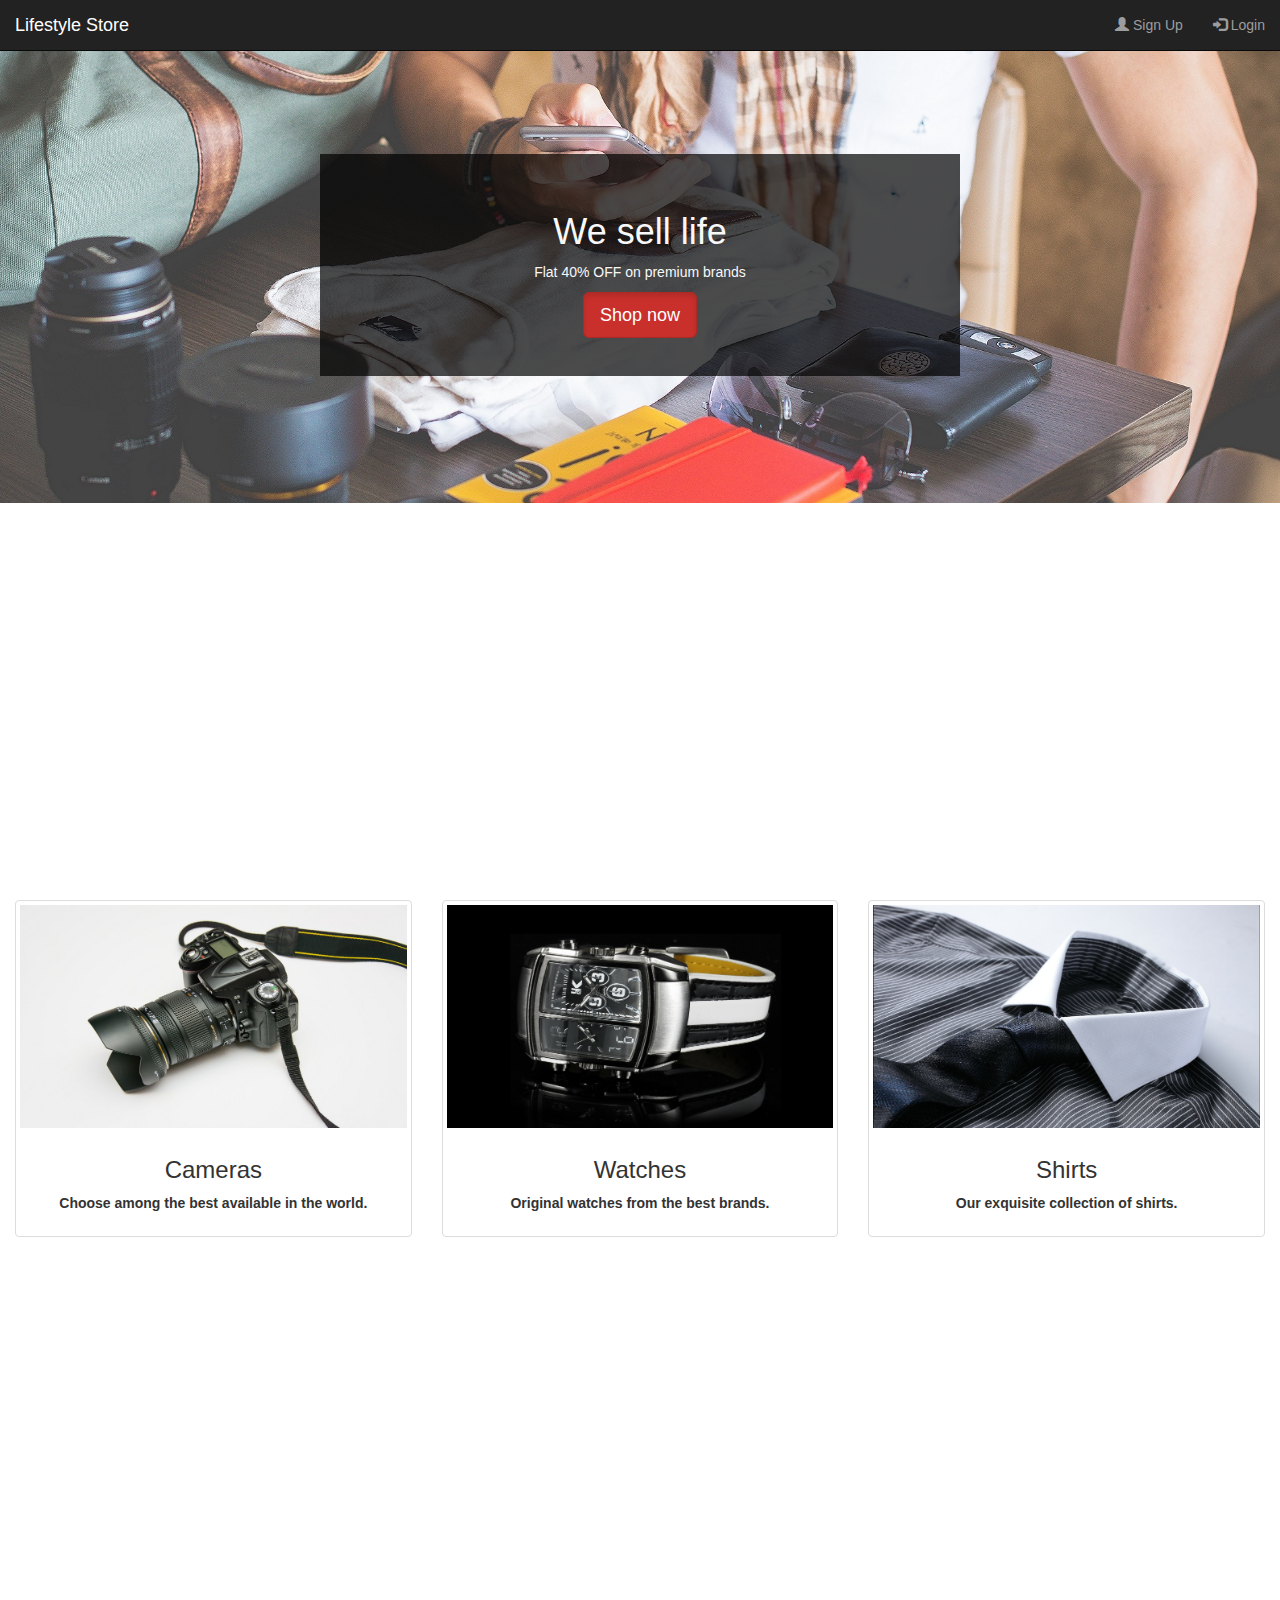
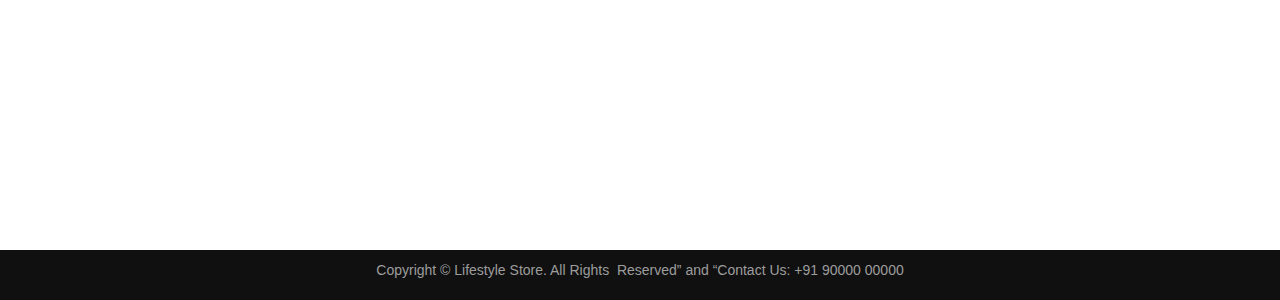
<file: index.html>
<!DOCTYPE html>
<html><head> 
         <link rel="stylesheet" href="https://maxcdn.bootstrapcdn.com/bootstrap/3.3.7/css/bootstrap.min.css" >
    <!--jQuery library--> 
    <script src="https://ajax.googleapis.com/ajax/libs/jquery/1.12.4/jquery.min.js"></script>
    <!--Latest compiled and minified JavaScript--> 
    <script src="https://maxcdn.bootstrapcdn.com/bootstrap/3.3.7/js/bootstrap.min.js"></script>
    <meta name="viewport" content="width=device-width, initial-scale=1">
    
    <title>Lifestyle Store</title> 
     <link rel="stylesheet" type="text/css" href="index.css">
    </head>
<body> 
    <nav class="navbar navbar-inverse navbar-fixed-top">
            <div class="container">
                <div class="navbar-header">
                    <button type="button" class="navbar-toggle" data-toggle="collapse" data-target="#myNavbar">
                        <span class="icon-bar"></span>
                        <span class="icon-bar"></span>
                        <span class="icon-bar"></span>                        
                    </button>
                    <a class="navbar-brand" href="index.html">Lifestyle Store</a>
                </div>
                <div class="collapse navbar-collapse" id="myNavbar">
                    <ul class="nav navbar-nav navbar-right">
                        <li><a href="signup.html"><span class="glyphicon glyphicon-user"></span> Sign Up</a></li>
                        <li><a href="login.html"><span class="glyphicon glyphicon-log-in"></span> Login</a></li>
                    </ul>
        </div>
      </div>
    </nav>
    <div class="content">
        <div class="banner-image">
            <div class="inner-banner-image">
                <div class="banner-content">
                   
                    <h1>We sell life</h1>
                    <p>Flat 40% OFF on premium brands </p>
                    <a href="products.html" target="_blank" class="btn btn-danger btn-lg active">Shop now</a>
                    
                </div>
            </div>
        </div>
    </div>
      <div class="container">
                    <div class="row">
                        <div class="col-xs-4">
                            <a href="#" class="thumbnail">
                            <img src="img/camera.jpg" class="img-responsive" alt="">
                            
                            <div class="caption">
                                <h3>Cameras</h3>
                                <p>Choose among the best available in the world.</p>
                            </div>
                            </a>
                        </div>
                        <div class="col-xs-4">
                            <a href="#" class="thumbnail">
                            <img src="img/watch.jpg" class="img-responsive" alt="">
                             
                            <div class="caption">
                            <h3>Watches</h3>
                            <p>Original watches from the best brands.</p>
                            </div>
                            </a>
                        </div>
                         <div class="col-xs-4">
                             <a href="#" class="thumbnail">
                            <img src="img/shirt.jpg" class="img-responsive" alt="">
                             
                             <div class="caption">
                                 <h3>Shirts</h3>
                                 <p>Our exquisite collection of shirts.</p>
                             </div>
                             </a>
                         </div>        
                    </div>           
        </div>

    <footer class="elements">
        <div class="container">
            <center>
            <p>Copyright © Lifestyle Store. All Rights  Reserved” ​and ​“Contact Us: +91 90000 00000</p>
            </center>
        </div>
    </footer>
    
        
</body>
   
    
</html>
</file>
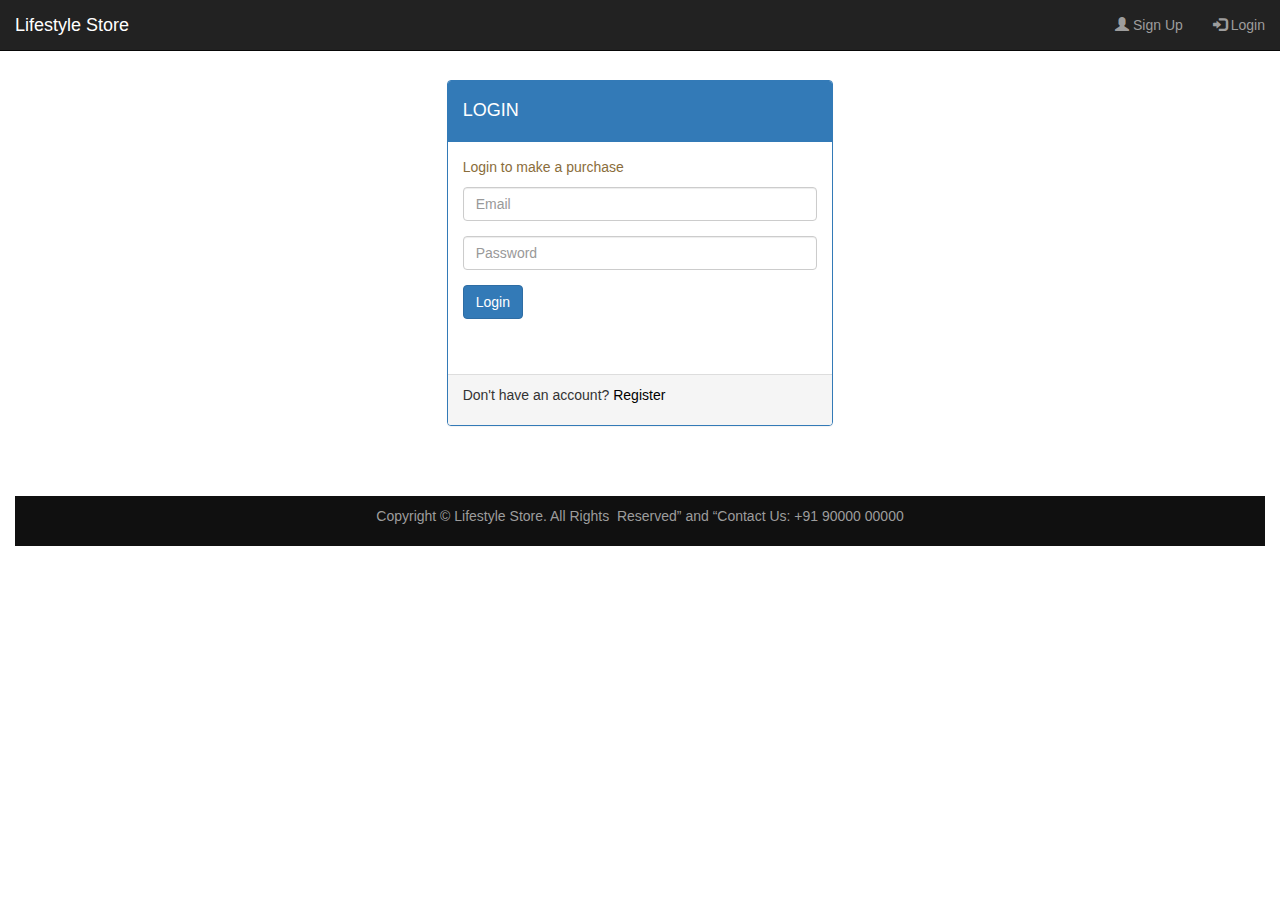
<file: login.html>
<!DOCTYPE html>
<html>
    <head>
        <link rel="stylesheet" href="https://maxcdn.bootstrapcdn.com/bootstrap/3.3.7/css/bootstrap.min.css" >
        <!--jQuery library--> 
        <script src="https://ajax.googleapis.com/ajax/libs/jquery/1.12.4/jquery.min.js"></script>
        <!--Latest compiled and minified JavaScript--> 
        <script src="https://maxcdn.bootstrapcdn.com/bootstrap/3.3.7/js/bootstrap.min.js"></script>
        <meta name="viewport" content="width=device-width, initial-scale=1">
        <title>login</title>
          <link rel="stylesheet" type="text/css" href="index.css">
    </head>
    <body>
        <div class="container">
         <nav class="navbar navbar-inverse navbar-fixed-top">
            <div class="container">
                <div class="navbar-header">
                    <button type="button" class="navbar-toggle" data-toggle="collapse" data-target="#myNavbar">
                        <span class="icon-bar"></span>
                        <span class="icon-bar"></span>
                        <span class="icon-bar"></span>                        
                    </button>
                    <a class="navbar-brand" href="index.html">Lifestyle Store</a>
                </div>
                <div class="collapse navbar-collapse" id="myNavbar">
                    <ul class="nav navbar-nav navbar-right">
                        <li><a href="signup.html"><span class="glyphicon glyphicon-user"></span> Sign Up</a></li>
                        <li><a href="login.html"><span class="glyphicon glyphicon-log-in"></span> Login</a></li>
                    </ul>
        </div>
      </div>
    </nav>
         
        <div class="container">
            <div class="row">
                <div class="col-xs-4 col-xs-offset-4"><br><br><br><br>
                    <div class="panel panel-primary" >
                        <div class="panel-heading">
                            <h4>LOGIN</h4>
                        </div>
                        <div class="panel-body">
                            <p class="text-warning">Login to make a purchase</p>
                            <form>
                                <div class="form-group">
                                    <input type="email" class="form-control"  placeholder="Email" name="e-mail" required = "true">
                                </div>
                                <div class="form-group">
                                    <input type="password" class="form-control" placeholder="Password" name="password" required = "true">
                                </div>
                                <button type="submit" name="submit" class="btn btn-primary">Login</button><br><br>
                            </form><br/>
                        </div>
                        <div class="panel-footer"><p>Don't have an account? <a href="signup.html">Register</a></p></div>
                    </div>
                </div>
            </div>
        </div>
 <footer class="elements">
        <div class="container">
            <center>
            <p>Copyright © Lifestyle Store. All Rights  Reserved” ​and ​“Contact Us: +91 90000 00000</p>
            </center>
        </div>
    </footer>
        </div>
    </body>
</html>
</file>
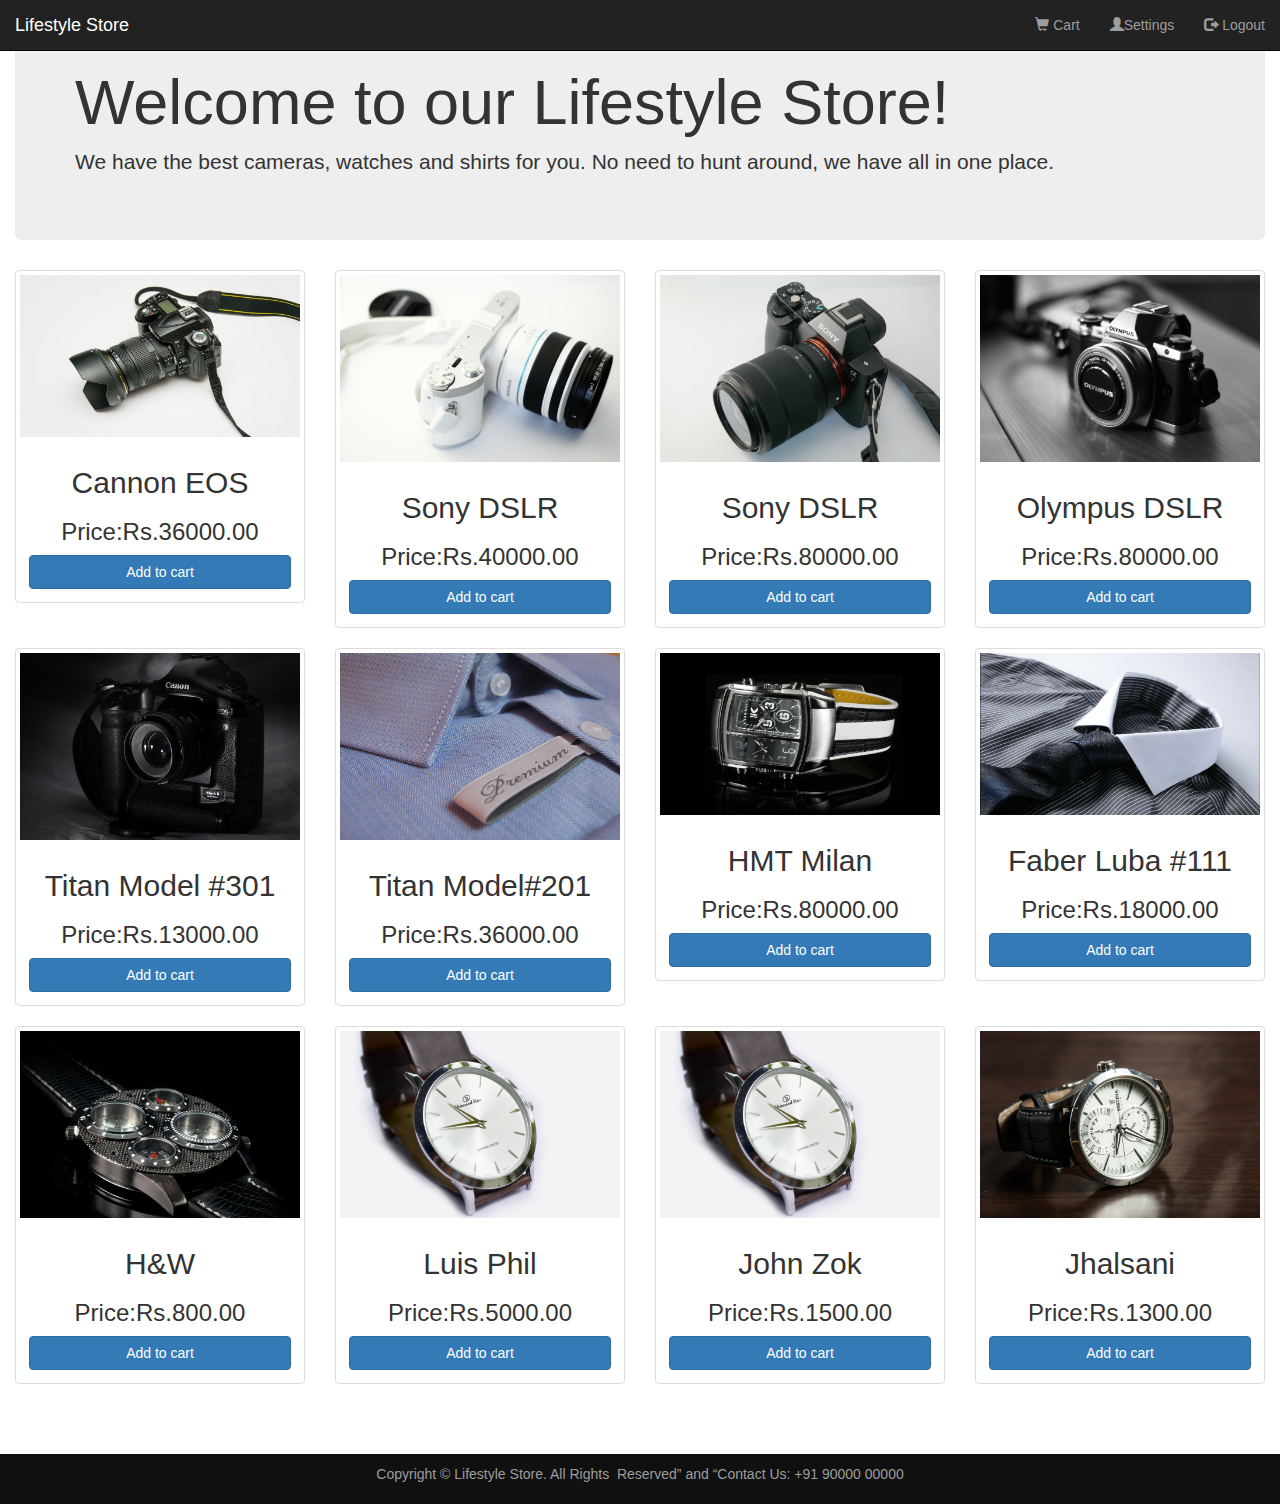
<file: products.html>
<!DOCTYPE html>
<!--
To change this license header, choose License Headers in Project Properties.
To change this template file, choose Tools | Templates
and open the template in the editor.
-->
<html><head> 
         <link rel="stylesheet" href="https://maxcdn.bootstrapcdn.com/bootstrap/3.3.7/css/bootstrap.min.css" >
    <!--jQuery library--> 
    <script src="https://ajax.googleapis.com/ajax/libs/jquery/1.12.4/jquery.min.js"></script>
    <!--Latest compiled and minified JavaScript--> 
    <script src="https://maxcdn.bootstrapcdn.com/bootstrap/3.3.7/js/bootstrap.min.js"></script>
    <meta name="viewport" content="width=device-width, initial-scale=1">
    
 <title>Products</title> 
     <link rel="stylesheet" type="text/css" href="index.css">
    </head>
    <body>
       
         <nav class="navbar navbar-inverse navbar-fixed-top">
            <div class="container">
                <div class="navbar-header">
                    <button type="button" class="navbar-toggle" data-toggle="collapse" data-target="#myNavbar">
                        <span class="icon-bar"></span>
                        <span class="icon-bar"></span>
                        <span class="icon-bar"></span>                        
                    </button>
                    <a class="navbar-brand" href="index.html">Lifestyle Store</a>
                </div>
                <div class="collapse navbar-collapse" id="myNavbar">
                    <ul class="nav navbar-nav navbar-right">
                        <li><a href="cart.html"><span class="glyphicon glyphicon-shopping-cart"></span> Cart</a></li>
                        <li><a href="settings.html"><span class="glyphicon glyphicon-user"></span>Settings</a></li>
                    <li><a href="logout.html"><span class="glyphicon glyphicon-log-out"></span> Logout</a></li>
                    </ul>
        </div>
      </div>
    </nav>
        
        <div class="container">
            <div class="jumbotron">
                <h1>Welcome to our Lifestyle Store!</h1>
                <p>We have the best cameras, watches and shirts for you. No need to hunt around, we have all in one place.</p>
            </div>
            <div class="row">
                <div class="text-center">
                    <div class="col-md-3 col-sm-6">
                        <a href="#" class="thumbnail">
                        <img src="img1/1.jpg"  class="img-responsive" alt="">
                        <div class="caption">
                            <h2>Cannon EOS</h2>
                            <h3>Price:Rs.36000.00</h3>
                            <button class="btn btn-primary btn-block ">Add to cart</button>
                                    
                        </div>
                        
                        </a> 
                    </div>
                    <div class="col-md-3 col-sm-6">
                        <a href="#" class="thumbnail">
                        <img src="img1/2.jpg"  class="img-responsive" alt="">
                        <div class="caption">
                            <h2>Sony DSLR</h2>
                            <h3>Price:Rs.40000.00</h3>
                            <button class="btn btn-primary btn-block ">Add to cart</button>
                                    
                        </div>
                        </a>
                    </div>
                     <div class="col-md-3 col-sm-6">
                        <a href="#" class="thumbnail">
                        <img src="img1/3.jpg"  class="img-responsive" alt="">
                        <div class="caption">
                            <h2>Sony DSLR</h2>
                            <h3>Price:Rs.80000.00</h3>
                            <button class="btn btn-primary btn-block ">Add to cart</button>
                                    
                        </div>
                        </a>
                    </div>
                     <div class="col-md-3 col-sm-6">
                        <a href="#" class="thumbnail">
                        <img src="img1/4.jpg"  class="img-responsive" alt="">
                        <div class="caption">
                            <h2>Olympus DSLR</h2>
                            <h3>Price:Rs.80000.00</h3>
                            <button class="btn btn-primary btn-block ">Add to cart</button>
                                    
                        </div>
                        </a>
                    </div>
                </div>
            </div>
            <div class="row">
                <div class="text-center">
                     <div class="col-md-3 col-sm-6">
                        <a href="#" class="thumbnail">
                        <img src="img1/5.jpg"  class="img-responsive" alt="">
                        <div class="caption">
                            <h2>Titan Model #301</h2>
                            <h3>Price:Rs.13000.00</h3>
                            <button class="btn btn-primary btn-block ">Add to cart</button>
                                    
                        </div>
                        
                        </a> 
                    </div>
                     <div class="col-md-3 col-sm-6">
                        <a href="#" class="thumbnail">
                        <img src="img1/6.jpg"  class="img-responsive" alt="">
                        <div class="caption">
                            <h2>Titan Model#201</h2>
                            <h3>Price:Rs.36000.00</h3>
                            <button class="btn btn-primary btn-block ">Add to cart</button>
                                    
                        </div>
                        
                        </a> 
                    </div>
                     <div class="col-md-3 col-sm-6">
                        <a href="#" class="thumbnail">
                        <img src="img1/7.jpg"  class="img-responsive" alt="">
                        <div class="caption">
                            <h2>HMT Milan</h2>
                            <h3>Price:Rs.80000.00</h3>
                            <button class="btn btn-primary btn-block ">Add to cart</button>
                                    
                        </div>
                        
                        </a> 
                    </div>
                     <div class="col-md-3 col-sm-6">
                        <a href="#" class="thumbnail">
                        <img src="img1/8.jpg"  class="img-responsive" alt="">
                        <div class="caption">
                            <h2>Faber Luba #111</h2>
                            <h3>Price:Rs.18000.00</h3>
                            <button class="btn btn-primary btn-block ">Add to cart</button>
                                    
                        </div>
                        
                        </a> 
                    </div>
                </div>
            </div>
                <div class="row">
                    <div class="text-center">
                     <div class="col-md-3 col-sm-6">
                        <a href="#" class="thumbnail">
                        <img src="img1/9.jpg"  class="img-responsive" alt="">
                        <div class="caption">
                            <h2>H&W</h2>
                            <h3>Price:Rs.800.00</h3>
                            <button class="btn btn-primary btn-block ">Add to cart</button>
                                    
                        </div>
                        
                        </a> 
                    </div>
                        
                         <div class="col-md-3 col-sm-6">
                        <a href="#" class="thumbnail">
                        <img src="img1/11.jpg"  class="img-responsive" alt="">
                        <div class="caption">
                            <h2>Luis Phil</h2>
                            <h3>Price:Rs.5000.00</h3>
                            <button class="btn btn-primary btn-block ">Add to cart</button>
                                    
                        </div>
                        
                        </a> 
                    </div>
                         <div class="col-md-3 col-sm-6">
                        <a href="#" class="thumbnail">
                        <img src="img1/11.jpg"  class="img-responsive" alt="">
                        <div class="caption">
                            <h2>John Zok</h2>
                            <h3>Price:Rs.1500.00</h3>
                            <button class="btn btn-primary btn-block ">Add to cart</button>
                                    
                        </div>
                        
                        </a> 
                    </div>
                         <div class="col-md-3 col-sm-6">
                        <a href="#" class="thumbnail">
                        <img src="img1/12.jpg"  class="img-responsive" alt="">
                        <div class="caption">
                            <h2>Jhalsani</h2>
                            <h3>Price:Rs.1300.00</h3>
                            <button class="btn btn-primary btn-block ">Add to cart</button>
                                    
                        </div>
                        
                        </a> 
                    </div>
                    </div>
                    </div>
                </div>
            <footer class="elements">
        <div class="container">
            <center>
            <p>Copyright © Lifestyle Store. All Rights  Reserved” ​and ​“Contact Us: +91 90000 00000</p>
            </center>
        </div>
    </footer>    
        
        
    </body>
</html>
</file>
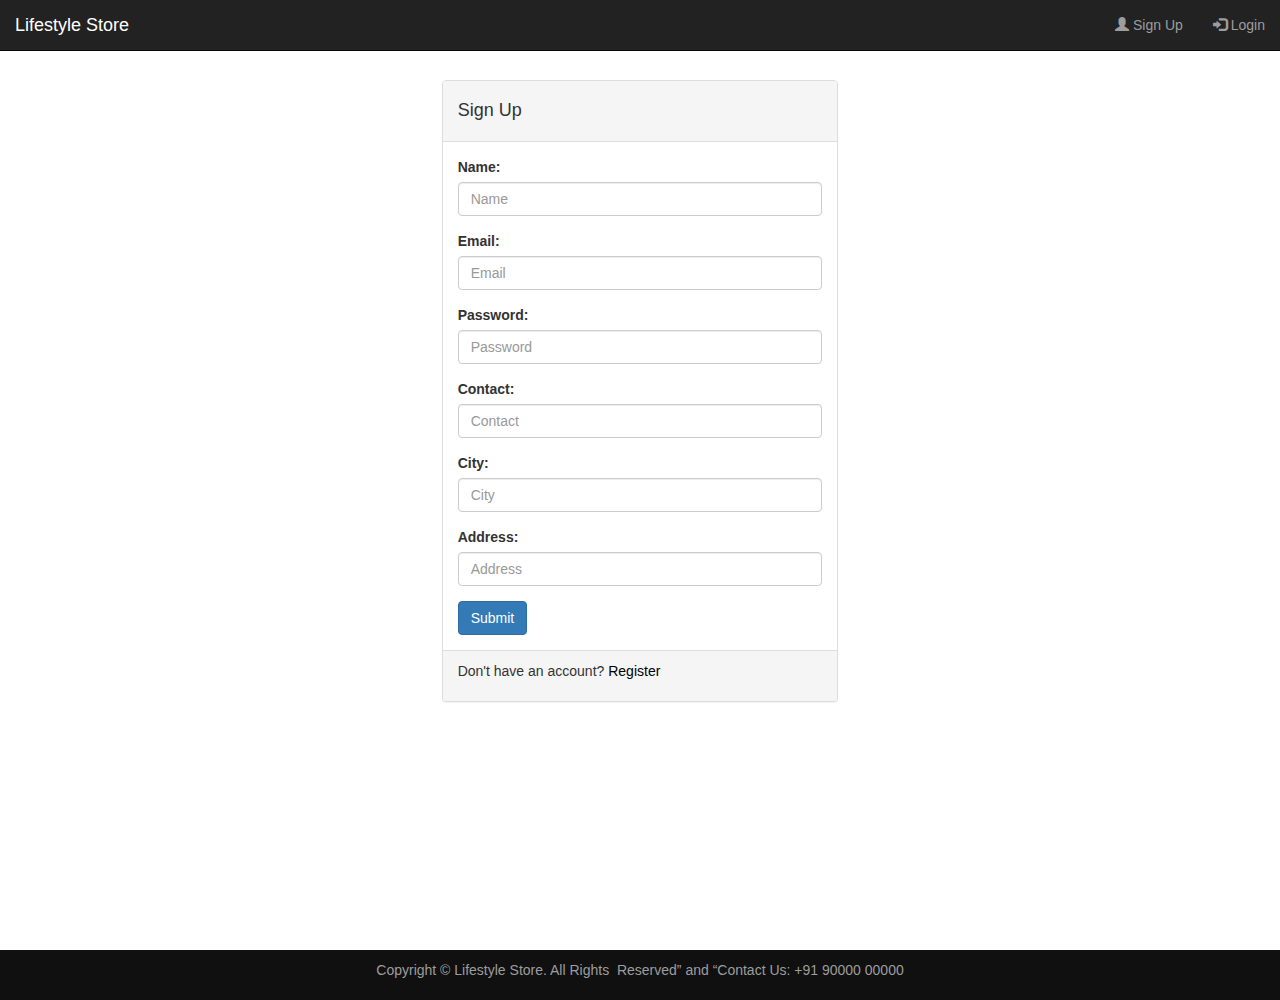
<file: signup.html>
<!DOCTYPE html>
<!--
To change this license header, choose License Headers in Project Properties.
To change this template file, choose Tools | Templates
and open the template in the editor.
-->
<html><head> 
         <link rel="stylesheet" href="https://maxcdn.bootstrapcdn.com/bootstrap/3.3.7/css/bootstrap.min.css" >
    <!--jQuery library--> 
    <script src="https://ajax.googleapis.com/ajax/libs/jquery/1.12.4/jquery.min.js"></script>
    <!--Latest compiled and minified JavaScript--> 
    <script src="https://maxcdn.bootstrapcdn.com/bootstrap/3.3.7/js/bootstrap.min.js"></script>
    <meta name="viewport" content="width=device-width, initial-scale=1">
    
 <title>Signup</title> 
     <link rel="stylesheet" type="text/css" href="index.css">
    </head>
    <body>
       
         <nav class="navbar navbar-inverse navbar-fixed-top">
            <div class="container">
                <div class="navbar-header">
                    <button type="button" class="navbar-toggle" data-toggle="collapse" data-target="#myNavbar">
                        <span class="icon-bar"></span>
                        <span class="icon-bar"></span>
                        <span class="icon-bar"></span>                        
                    </button>
                    <a class="navbar-brand" href="index.html">Lifestyle Store</a>
                </div>
                <div class="collapse navbar-collapse" id="myNavbar">
                    <ul class="nav navbar-nav navbar-right">
                        <li><a href="signup.html"><span class="glyphicon glyphicon-user"></span> Sign Up</a></li>
                        <li><a href="login.html"><span class="glyphicon glyphicon-log-in"></span> Login</a></li>
                    </ul>
        </div>
      </div>
    </nav>
         
       <div class="container">
            <div class="row">
                <div class="col-xs-4 col-xs-offset-4"><br><br><br><br>
                        <div class="panel panel-default" >
                       <div class="panel-heading">
                           
                            <h4>Sign Up</h4>
                       
                       </div>
                         <div class="panel-body">
                        <form>
                            <div class="form-group">
                                <label for='name'>Name:</label>
                                <input class="form-control" placeholder="Name" name="name"  required = "true">
                            </div>
                           
                            <div class="form-group">
                                <label for='e-mail'>Email:</label>
                                <input type="email" class="form-control"  placeholder="Email"  name="e-mail" required = "true">
                            </div>
                            <div class="form-group">
                                 <label for='password'>Password:</label>
                                <input type="password" class="form-control" placeholder="Password" name="password" required = "true">
                            </div>
                            <div class="form-group">
                                 <label for='contact'>Contact:</label>
                                <input type="text" class="form-control"  placeholder="Contact" name="contact" required = "true">
                            </div>
                            <div class="form-group">
                                 <label for='city'>City:</label>
                                <input class="form-control"  placeholder="City" name="city" required = "true">
                            </div>
                            <div class="form-group">
                                 <label for='address'>Address:</label>
                                <input class="form-control"  placeholder="Address" name="address" required = "true">
                            </div>
                            <button type="submit" name="submit" class="btn btn-primary">Submit</button>
                        </form>
                    </div>
                        <div class="panel-footer"><p>Don't have an account? <a href="#">Register</a></p></div>
                </div>
            </div>  
            </div> </div>
        <footer class="elements">
        <div class="container">
            <center>
            <p>Copyright © Lifestyle Store. All Rights  Reserved” ​and ​“Contact Us: +91 90000 00000</p>
            </center>
        </div>
    </footer>
    </body> 

</html>
</file>
<file: index.css>
*{
    margin:0;
    border:0;
    box-sizing:border-box;
}
html{
    height:100%;
}
body{     width: 100%;  
          height: 100%;   
          margin: 0;
          
         


} 
 
a{     text-decoration: none;  
       background-color: transparent;   
       color:#000; } 
.header{
     background-color:#000;    
     color:#fff;    
     border-color: #080808;    
     min-height: 50px;     
     border: 1px solid transparent
}
.inner-header{
        width:80%;  
        margin:auto; 
 
}
.logo{
      float: left;    
      height: 50px;    
      padding: 15px;   
      font-size: 20px; 
      font-weight: bold; 
}
.header-link{
      float:right;   
      font-size:14px; 
      height: 50px;  
      padding: 15px 15px;  
      font-size:16px;  
      font-weight: bold; 
}
.content{
    min-height: 100%; 
}
.banner-image{
       padding-bottom: 50px; 
       margin-bottom: 20px;     text-align: center;  
       color: #f8f8f8;    
       background: url("img/bg.jpg") no-repeat center;   
       background-size: cover; 
 
 
}
.inner-banner-image{
        padding-top: 12%; 
        width:50%;  
        margin:auto; 
}
.banner-content{
        position: relative;
        padding-top: 6%;   
        padding-bottom: 6%;
       
        
        overflow:hidden;   
        margin-bottom: 12%;   
        background-color: rgba(0, 0, 0, 0.7);    
        max-width: 660px; 
}
.button{
       color: #fff;   
       background-color: #c9302c;  
       border-color: #ac2925;   
       box-shadow: inset 0 3px 5px rgba(0, 0, 0, .125);   
       padding: 10px 16px;  
       font-size: 18px;     
       border-radius: 6px; 
}
.container{
        width:100%;    
        margin:hidden;  
        overflow:auto; 
        min-height:100%;
}
.item{
      width:30%;  
      display: block;   
      padding: 4px;  
      margin-bottom: 20px;  
      line-height: 1.42857143;     
      background-color: #fff;  
      border: 1px solid #ddd;  
      border-radius: 4px;    
      float:left;  
      margin-left:1%; 
 
 
}
.items{ width:30%; 
        display: block;  
        padding: 4px;  
        margin-bottom: 20px; 
        line-height: 1.42857143; 
        background-color: #fff;   
        border: 1px solid #ddd;  
        border-radius: 4px;   
        float:left;
        margin-left:1%; 
 
 
    
}
.thumbnail{
     display: block;    
     max-width: 100%;   
     height: auto; 

}
.caption{
       color:#000;   
       padding:0px 10px 10px;  
       font-weight: bold;
       text-align: center; 
}
.elements{
    padding:10px 0px;
    background-color:#101010;
    color:#9d9d9d;
    bottom:0;
    width:100%;
    
}
footer{
    
    margin-top:50px;
    clear:both;
}
.success{
    background-color:#808080;
    max-width:1000px;
}
</file>
